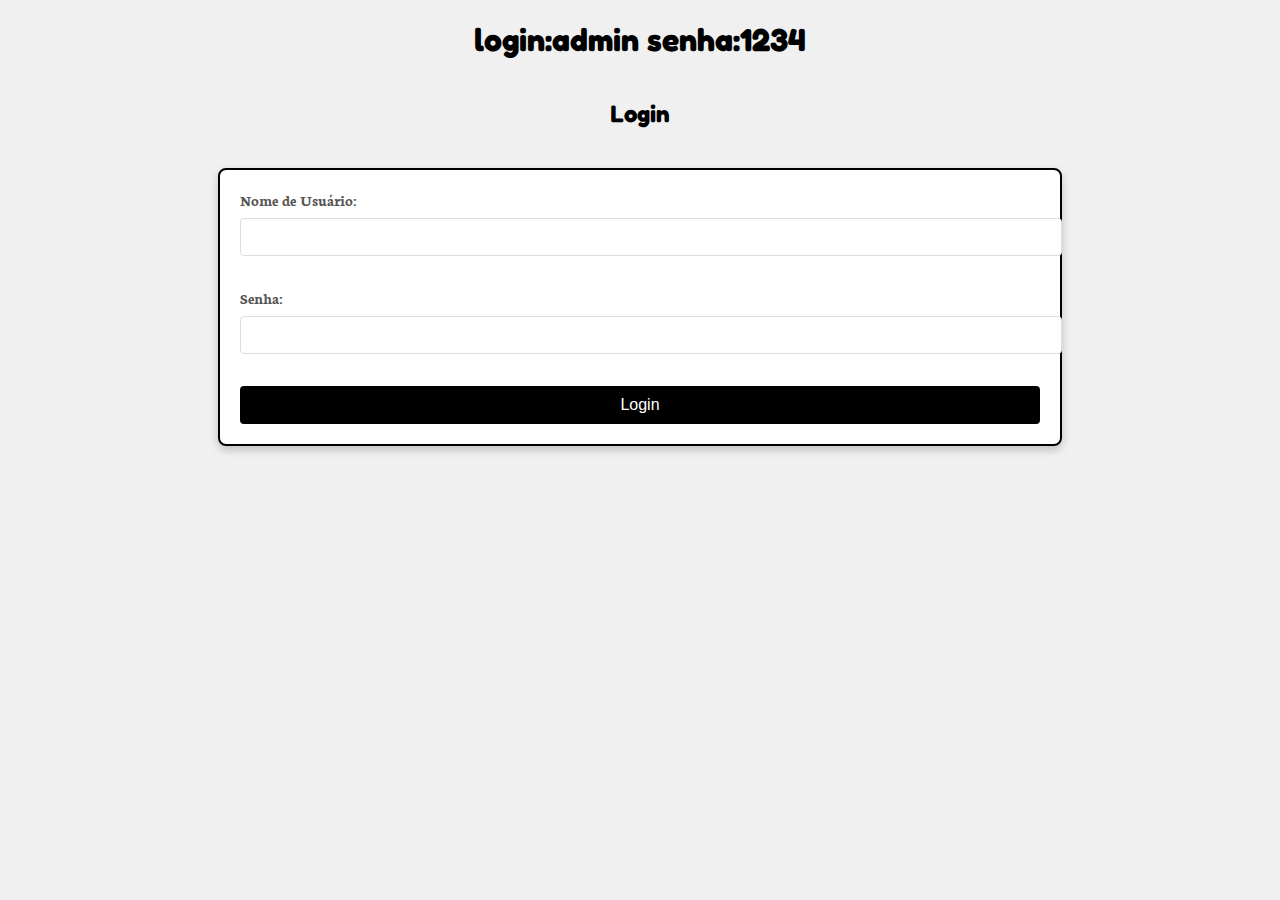
<file: p2-desenvolvimento-web-2024-1/index.html>
<!DOCTYPE html>
<html lang="pt-br">
<head>
  <meta charset="UTF-8">
  <meta name="viewport" content="width=device-width, initial-scale=1.0">
  <link rel="icon" type="image/png" href="/escudo.png" sizes="16x16">
  <title>Login </title>
  <link rel="stylesheet" href="estilo.css">
  <script type="module" src="login.js"></script>
</head>
<body>
  <h1>login:admin  senha:1234</h1>
  <h2>Login</h2>
  <form id="loginForm">
    <label for="username">Nome de Usuário:</label>
    <input type="text" id="username" name="username" required>
    <br><br>
    <label for="password">Senha:</label>
    <input type="password" id="password" name="password" required>
    <br><br>
    <button type="submit">Login</button>
  </form>
</body>
</html>
</file>
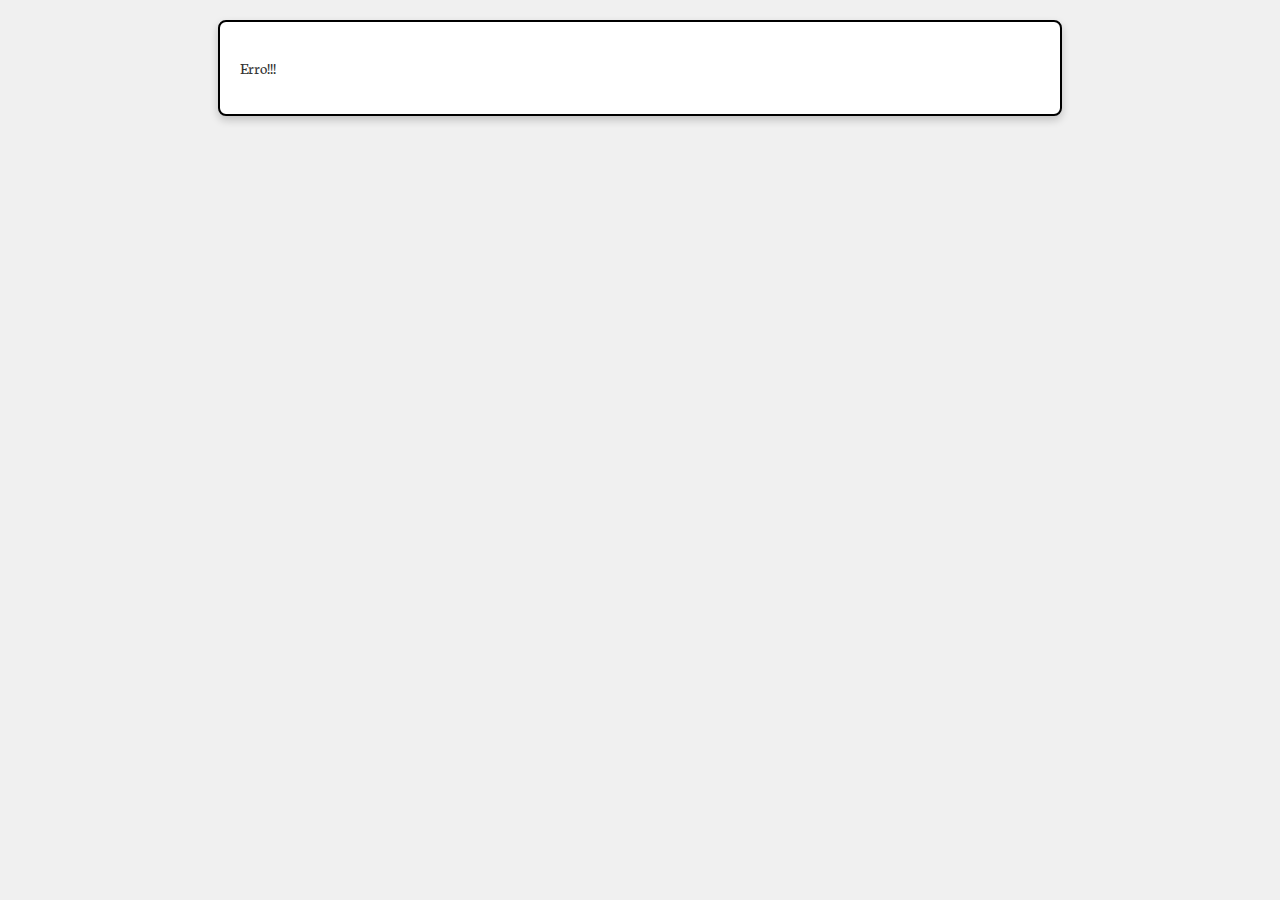
<file: p2-desenvolvimento-web-2024-1/detalhes.html>
<!DOCTYPE html>
<html lang="pt-br">
<head>
  <meta charset="UTF-8">
  <meta name="viewport" content="width=device-width, initial-scale=1.0">
  <link rel="icon" type="image/png" href="/escudo.png" sizes="16x16">
  <title>Detalhe - Atletas Flamengo</title>
  <link rel="stylesheet" href="estilo.css">
  <script src="detalhes.js" defer></script>
</head>
<body>
  <div id="detalhesContainer"></div>
</body>
</html>
</file>
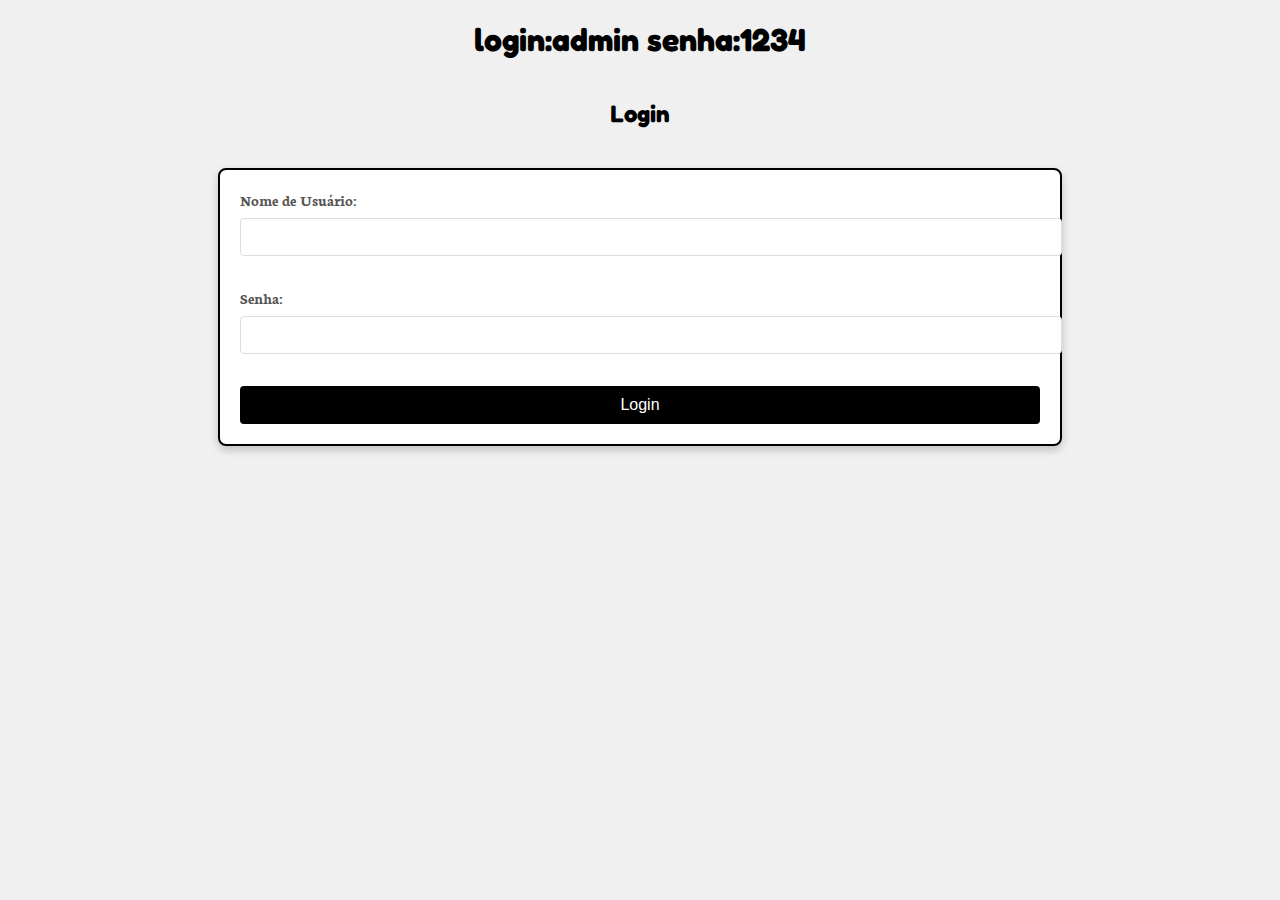
<file: p2-desenvolvimento-web-2024-1/principal.html>
<!DOCTYPE html>
<html lang="pt-br">
<head>
  <meta charset="UTF-8">
  <meta name="viewport" content="width=device-width, initial-scale=1.0">
  <link rel="icon" type="image/png" href="/escudo.png" sizes="16x16">
  <title>Atletas Flamengo</title>
  <link rel="stylesheet" href="estilo.css">
  <script type="module" src="principal.js"></script>
</head>
<body>
</body>
</html>
</file>
<file: p2-desenvolvimento-web-2024-1/estilo.css>
@import url('https://fonts.googleapis.com/css2?family=Alumni+Sans+Inline+One&display=swap');
@import url('https://fonts.googleapis.com/css2?family=Neuton:ital,wght@0,200;0,300;0,400;0,700;0,800;1,400&display=swap');
@import url('https://fonts.googleapis.com/css2?family=Fredoka+One&display=swap');

body {
  font-family: 'Neuton', serif;
  display: flex;
  flex-direction: column;
  align-items: center;
  justify-content: flex-start;
  height: 100vh;
  margin: 0;
  background-color: #f0f0f0;
  color: #333;
}

h1, h2, h3, h4, h5, h6 {
  font-family: 'Fredoka One', cursive;
  color: #000000;
  margin: 20px 0;
  text-align: center;
}

form, #detalhesContainer, #conteudo {
  background: #ffffff;
  padding: 20px;
  border-radius: 8px;
  box-shadow: 0 4px 8px rgba(0, 0, 0, 0.2);
  max-width: 800px;
  width: 100%;
  margin: 20px;
  border: 2px solid #000000;
}

label {
  display: block;
  margin-bottom: 8px;
  font-weight: bold;
  color: #555;
}

input[type="text"],
input[type="password"],
select {
  width: 100%;
  padding: 10px;
  margin-bottom: 12px;
  border: 1px solid #ddd;
  border-radius: 4px;
  font-size: 14px;
}

button {
  width: 100%;
  padding: 10px;
  background-color: #000000;
  border: none;
  color: white;
  font-size: 16px;
  cursor: pointer;
  border-radius: 4px;
  transition: background-color 0.3s ease;
}

button:hover {
  background-color: #333333;
}

.desktop-filters button, .mobile-select {
  width: auto;
  padding: 10px 15px;
  margin: 5px;
  font-size: 16px;
  border: none;
  border-radius: 5px;
  background-color: #000000;
  color: white;
  cursor: pointer;
  transition: background-color 0.3s ease;
}

.desktop-filters button:hover, .mobile-select:hover {
  background-color: #333333;
}

#conteudo {
  display: grid;
  gap: 20px;
  max-width: 1200px;
  margin: 20px auto;
  padding: 0 10px;
  width: 100%;
}

.filters-container {
  width: 100%;
  display: flex;
  justify-content: center;
  align-items: center;
  margin-bottom: 20px;
}

@media (max-width: 768px) {
  body {
    flex-direction: column;
    padding: 10px;
  }

  #conteudo {
    grid-template-columns: 1fr;
  }

  .desktop-filters {
    display: none;
  }

  .mobile-select {
    display: block;
    width: 100%;
    margin: 10px 0;
    padding: 10px;
    border: 1px solid #ddd;
    border-radius: 4px;
    font-size: 14px;
  }
}

@media (min-width: 769px) and (max-width: 1024px) {
  #conteudo {
    grid-template-columns: 1fr 1fr;
  }

  .desktop-filters {
    display: flex;
    justify-content: center;
    gap: 10px;
    margin-top: 10px;
  }

  .mobile-select {
    display: none;
  }
}

@media (min-width: 1025px) {
  #conteudo {
    grid-template-columns: 1fr 1fr 1fr 1fr;
  }

  .desktop-filters {
    display: flex;
    justify-content: center;
    gap: 10px;
    margin-top: 10px;
  }

  .mobile-select {
    display: none;
  }
}

.card {
  display: grid;
  grid-template-columns: 1fr 2fr;
  grid-template-areas: 
    "a1 a2"
    "a1 a3"
    "a4 a4"
    "a5 a5";
  padding: 20px;
  border: 2px solid #000000;
  border-radius: 8px;
  background-color: #fff;
  box-shadow: 0 2px 4px rgba(0, 0, 0, 0.1);
  cursor: pointer;
  transition: box-shadow 0.3s ease;
  text-align: center;
}

.card:hover {
  box-shadow: 0 4px 8px rgba(0, 0, 0, 0.15);
}

.card img {
  grid-area: a1;
  width: 100px;
  height: 100px;
  border-radius: 50%;
  object-fit: cover;
  object-position: top;
  border: 2px solid #000000;
  padding: 5px;
  background-color: #fff;
}

.card p {
  margin: 10px 0;
  color: #333;
}

.card .posicao {
  grid-area: a2;
  display: flex;
  align-items: center;
  justify-content: center;
  text-transform: uppercase;
  font-weight: bold;
  color: #000000;
}

.card .nome {
  grid-area: a3;
  display: flex;
  align-items: center;
  justify-content: center;
  font-size: 24px;
  font-weight: bold;
  color: #333;
}

.card .descricao {
  grid-area: a4;
  margin-top: 10px;
  font-size: 16px;
  color: #666;
}

.card .nascimento {
  grid-area: a5;
  margin-top: 10px;
  font-size: 16px;
  color: #999;
}

@media (max-width: 768px) {
  body {
    flex-direction: column;
    padding: 10px;
  }

  #detalhesContainer, .card {
    width: 100%;
    padding: 10px;
  }

  .card {
    grid-template-columns: 1fr;
    grid-template-areas: 
      "a1"
      "a2"
      "a3"
      "a4"
      "a5";
  }

  .card img {
    width: 80px;
    height: 80px;
  }
}
</file>
